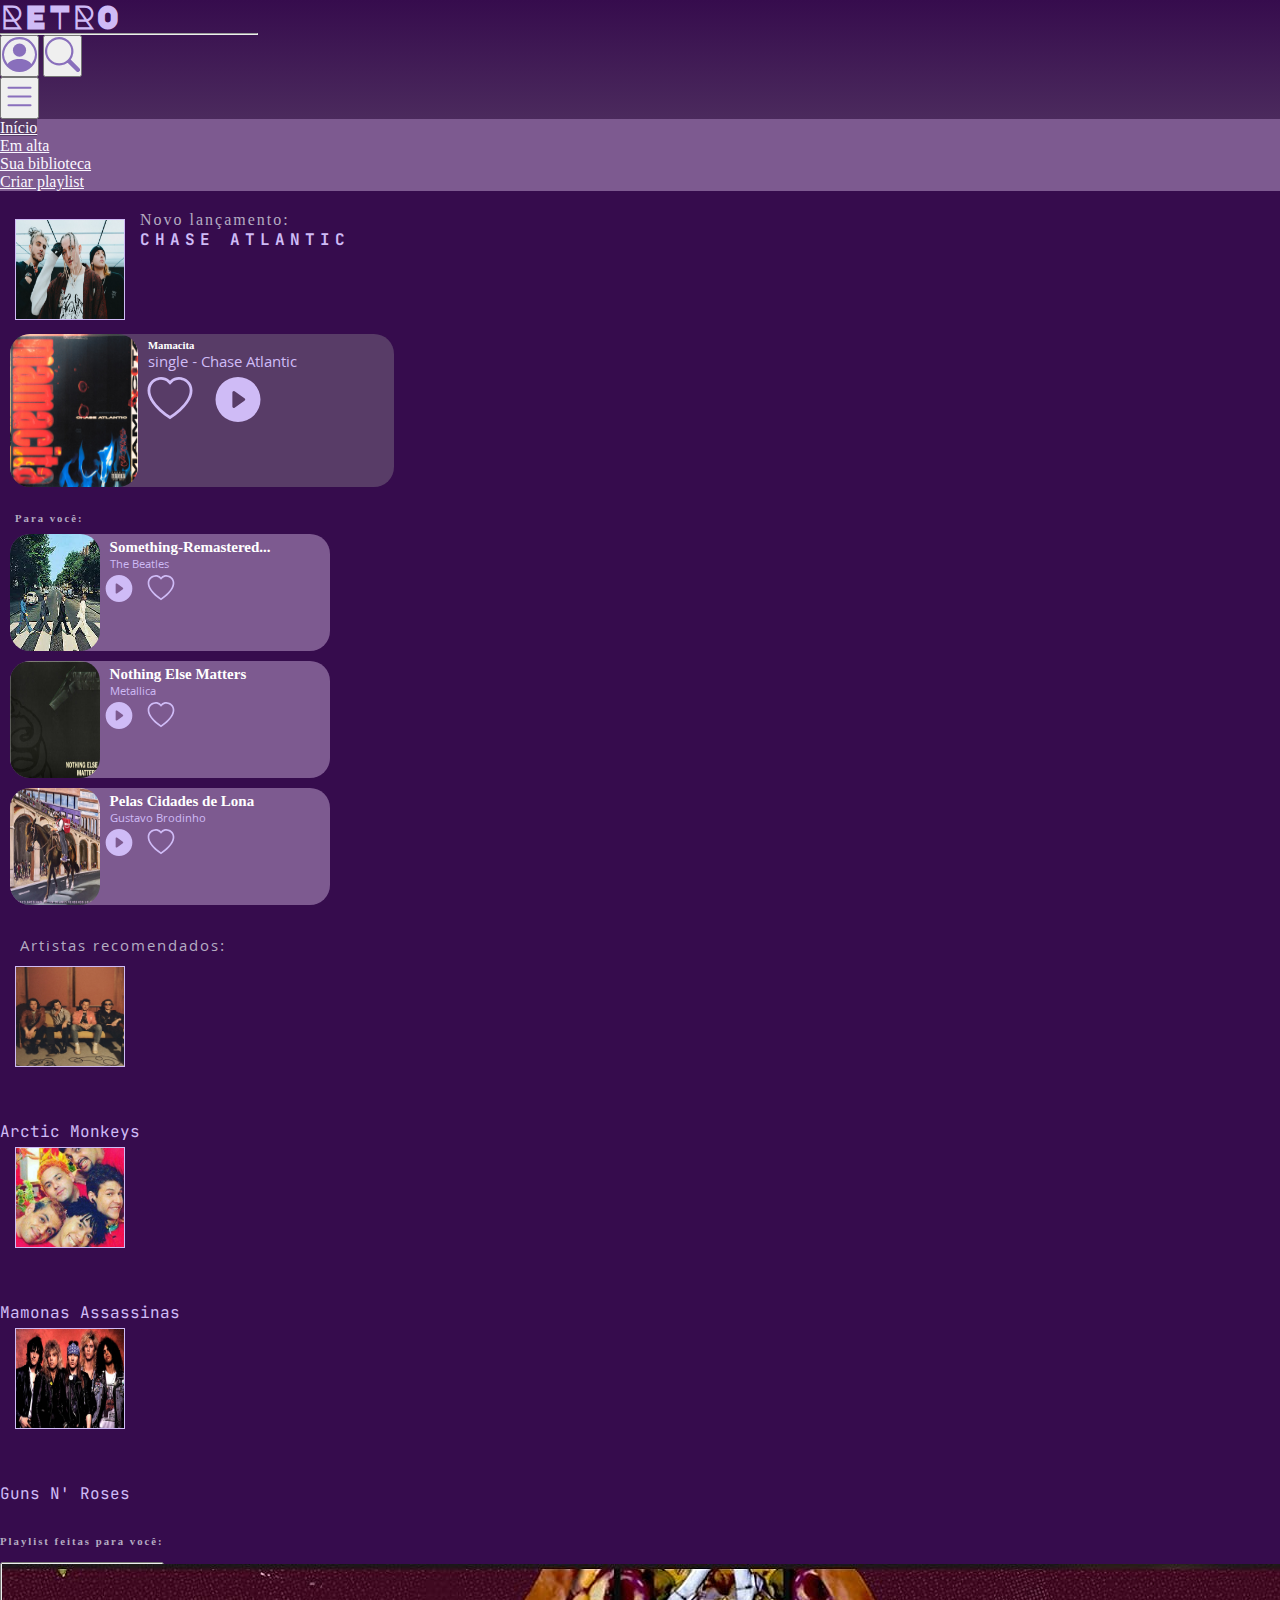
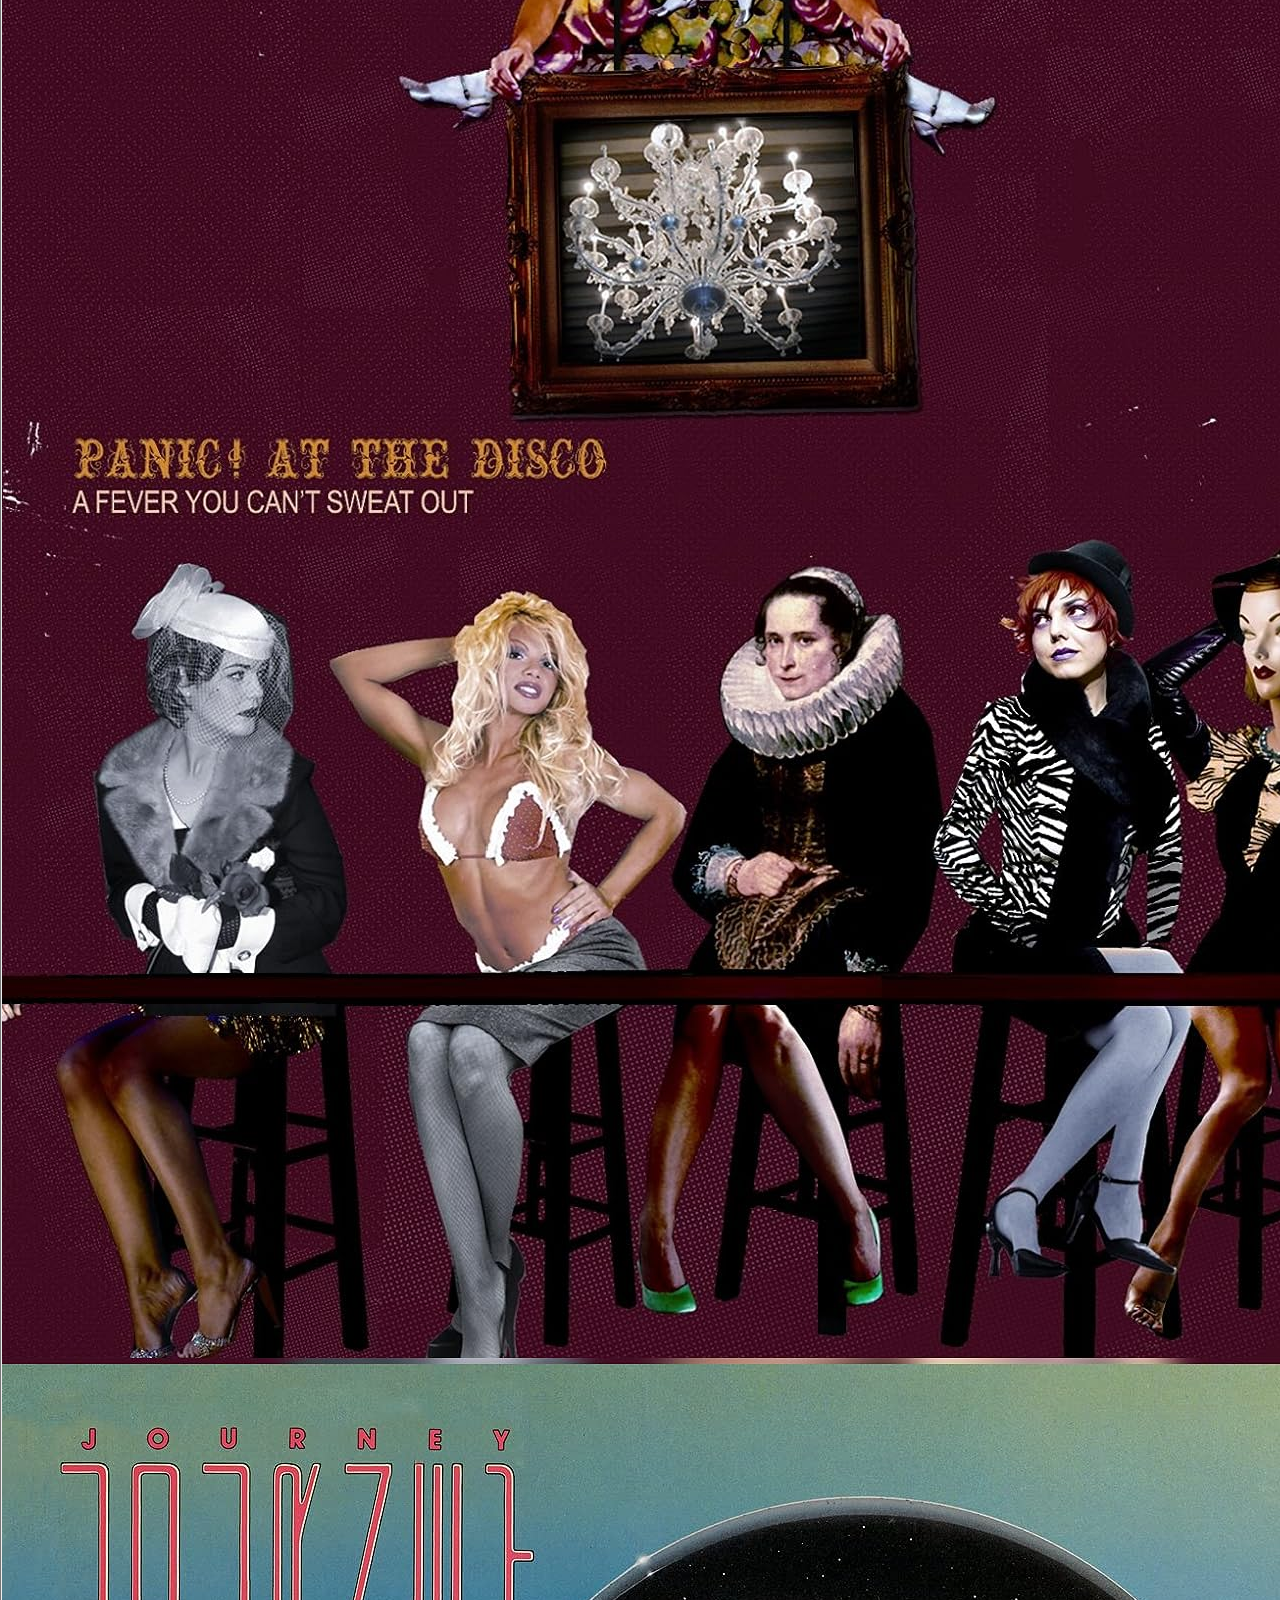
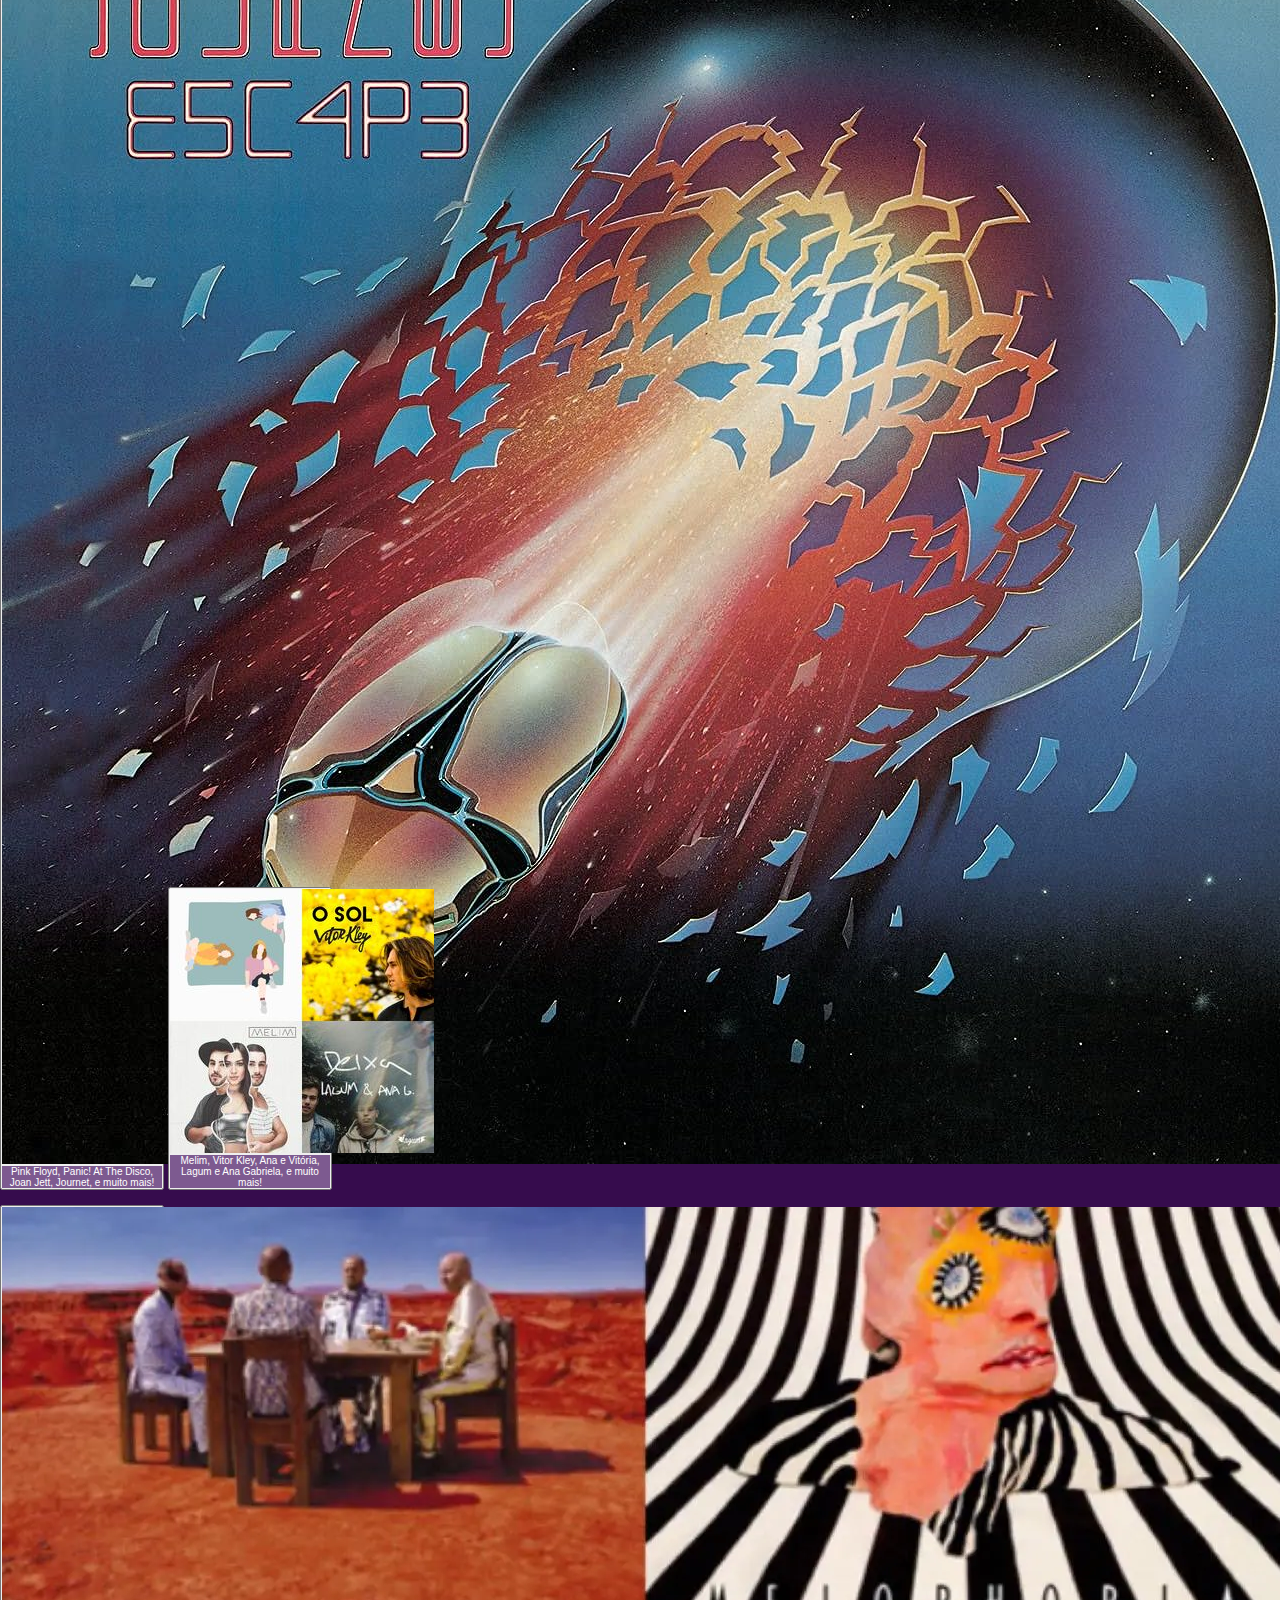
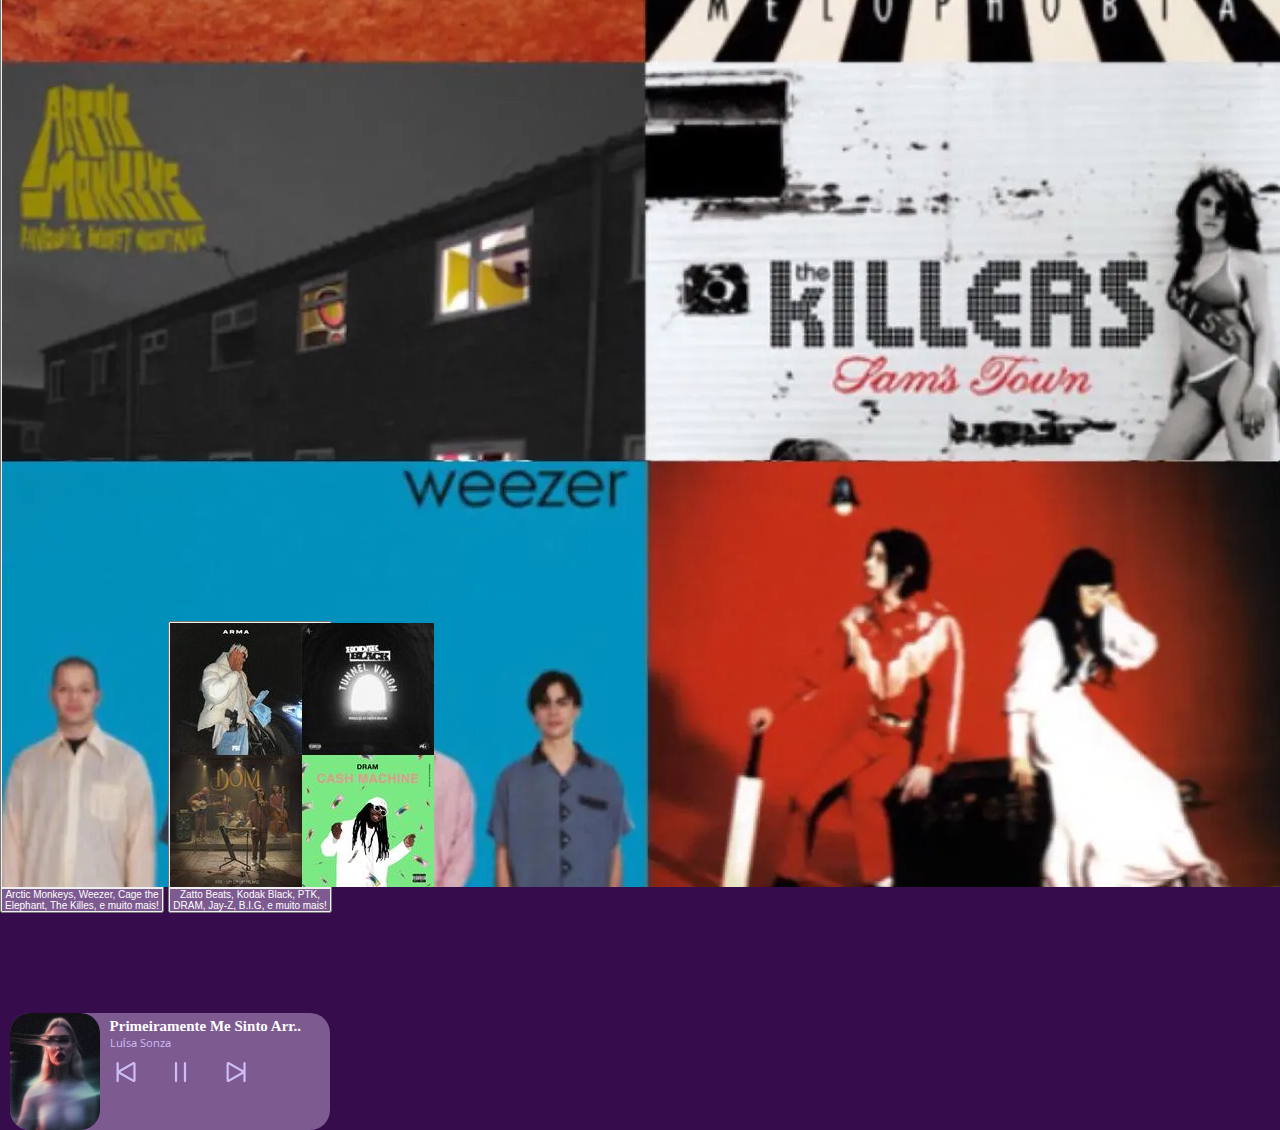
<file: index.html>
<!DOCTYPE html>
<html lang="en">

<head>
  <meta charset="UTF-8">
  <meta name="viewport" content="width=device-width, initial-scale=1.0">
  <link href="https://cdn.jsdelivr.net/npm/bootstrap@5.3.2/dist/css/bootstrap.min.css" rel="stylesheet"
    integrity="sha384-T3c6CoIi6uLrA9TneNEoa7RxnatzjcDSCmG1MXxSR1GAsXEV/Dwwykc2MPK8M2HN" crossorigin="anonymous">
  <link rel="preconnect" href="https://fonts.googleapis.com">
  <link rel="preconnect" href="https://fonts.gstatic.com" crossorigin>
  <link
    href="https://fonts.googleapis.com/css2?family=Amatic+SC:wght@400;700&family=Cormorant+Garamond:ital,wght@0,300;0,400;0,500;0,600;0,700;1,300;1,400;1,500;1,600;1,700&family=JetBrains+Mono:ital,wght@0,100;0,200;0,300;0,400;0,500;1,100;1,200;1,300;1,400&family=Kalam:wght@300;400;700&family=Khula:wght@300;400;600;700;800&family=Lato:ital,wght@0,100;0,300;0,400;0,700;0,900;1,100;1,300;1,400;1,700;1,900&family=Major+Mono+Display&family=Oswald:wght@200;300;400;500;600;700&family=Pacifico&family=Playfair+Display:ital,wght@0,400;0,500;0,600;0,700;0,800;0,900;1,400;1,500;1,600;1,700;1,800;1,900&family=Signika+Negative:wght@300;400;500;600;700&display=swap"
    rel="stylesheet">
  <link rel="stylesheet" href="./style.css">
  <link rel="icon" href="./assets/R.png" type="image/x-png">
  <title>Retro</title>
</head>

<body>
  <header>
    <div class="d-flex justify-content-between">
      <div>
        <h1 class="title">RETRO</h1>
        <hr>
      </div>
      <nav>
        <button type="button" class="btn">
          <img src="./assets/person-circle.svg" alt="">
        </button>
        <button type="button" class="btn" data-bs-toggle="modal" data-bs-target="#searchModal">
          <img src="./assets/search.svg" alt="">  
        </button>
        <div class="btn-group">
          <button type="button" class="btn" data-bs-toggle="dropdown" aria-expanded="false">
            <img src="./assets/list.svg" alt="">
          </button>
          <ul class="dropdown-menu">
            <li><a class="dropdown-item active" href="./index.html">Início</a></li>
            <li><a class="dropdown-item" href="#">Em alta</a></li>
            <li><a class="dropdown-item" href="#">Sua biblioteca</a></li>
            <li><a class="dropdown-item" href="#">Criar playlist</a></li>
          </ul>
        </div>
      </nav>
    </div>
  </header>
  <main>
    <section class="d-flex justify-content-between">
      <div>
        <div class="primeira_sessao">
          <a href="./pagina2.html">
            <img src="./assets/chase-atlantic-sept23.png" class="rounded-circle">
          </a>
          <div class="primeiro_container">
            <p>Novo lançamento:</p>
            <h4 class="band">CHASE ATLANTIC</h4>
          </div>
        </div>
        <div>
          <figure class="figure">
            <img src="./assets/mamacita.jpg" class="figure-img">
            <figcaption class="figure-caption">
              <h6>Mamacita</h6>
              <p>single - Chase Atlantic</p>
              <div class="bottons_mamacita d-flex">
                <img src="./assets/heart.svg">
                <img src="./assets/play-circle-fill.svg">
              </div>
              
        </div>
          <h6 class="Recomendacoes">Para você:</h6>
          <div>
          <figure class="figure2">
              <img src="./assets/download.jpeg" class="figure-img2">
              <figcaption class="figure-caption2">
                  <h6>Something-Remastered...</h6>
                  <p>The Beatles</p>
                  <div>
                      <img src="./assets/play-circle-fill.svg">
                      <img src="./assets/heart.svg">
                  </div>        
          </div>
          <div>
          <figure class="figure2">
              <img src="./assets/Metallica_-_Nothing_Else_Matters_cover.jpg" class="figure-img2">
              <figcaption class="figure-caption2">
                  <h6>Nothing Else Matters</h6>
                  <p>Metallica</p>
                  <div>
                      <img src="./assets/play-circle-fill.svg">
                      <img src="./assets/heart.svg">
                  </div>        
          </div>
          <div>
          <figure class="figure2">
              <img src="./assets/1200x1200bf-60.jpg" class="figure-img2">
              <figcaption class="figure-caption2">
                  <h6>Pelas Cidades de Lona</h6>
                  <p>Gustavo Brodinho</p>
                  <div>
                      <img src="./assets/play-circle-fill.svg">
                      <img src="./assets/heart.svg">
                  </div>        
          </div>
          <p class="artists">Artistas recomendados:</p>
          <section class=" exemplos_bandas">
          <div class="d-flex">
          <img src="./assets/acrticmonkeys.jpeg" class="rounded-circle">
          <p>Arctic Monkeys</p>
          <img src="./assets/Mamonas-Assassinas.jpeg" class="rounded-circle">
          <p>Mamonas Assassinas</p>
          <img src="./assets/gunsroses.jpeg" class="rounded-circle">   
          <p>Guns N' Roses</p>        
          </div>
         </section>
        </div>
      <div>
        <h6 class="title_playlists">Playlist feitas para você:</h6>
        <div class=" playlists d-flex">
          <button>
          <div class="card" style="width: 10rem; font-size: 10px; border: none;">
            <img src="assets/rockplaylist.jpg" class="card-img-top" alt="...">
            <div class="card-body" style="background-color: #7D5A90;">
              <p class="card-text" style="color: white;">Pink Floyd, Panic! At The Disco, Joan Jett, Journet, e muito mais! </p>
            </div>
          </div>
          </button>
          <button>
          <div class="card" style="width: 10rem; font-size: 10px; border: none;">
            <img src="assets/mpbplaylist.jpeg" class="card-img-top" alt="...">
            <div class="card-body" style="background-color: #7D5A90;">
              <p class="card-text" style="color: white;">Melim, Vitor Kley, Ana e Vitória, Lagum e Ana Gabriela, e muito mais! </p>
            </div>
          </div>
          </button>
        </div>
        <div class=" playlists d-flex">
          <button>
          <div class="card" style="width: 10rem; font-size: 10px; border: none;">
            <img src="assets/indieplaylist.webp" class="card-img-top" alt="...">
            <div class="card-body" style="background-color: #7D5A90;">
              <p class="card-text" style="color: white;">Arctic Monkeys, Weezer, Cage the Elephant, The Killes, e muito mais!</p>
            </div>
          </div>
         </button>
          <button>
          <div class="card" style="width: 10rem; font-size: 10px; border: none;">
            <img src="assets/rapplaylist.jpeg" class="card-img-top" alt="...">
            <div class="card-body" style="background-color: #7D5A90;">
              <p class="card-text" style="color: white;">Zatto Beats, Kodak Black, PTK, DRAM, Jay-Z, B.I.G, e muito mais!</p>
            </div>
          </div>
         </button>
        </div>
        <div>
          <figure class="figure_music">
              <img src="assets/luisasonsa_album.webp">
              <figcaption class="ouvindo_agora">
                  <h6>Primeiramente Me Sinto Arr..</h6>
                  <p>Luísa Sonza</p>
                    <img src="assets/skip-start.svg" alt="">
                     <img src="assets/pause.svg" alt="">                   
                    <img src="assets/skip-end.svg" alt="">   
          </div>
      </div>
    </section>

  </main>
  <script src="https://cdn.jsdelivr.net/npm/bootstrap@5.3.2/dist/js/bootstrap.bundle.min.js"
    integrity="sha384-C6RzsynM9kWDrMNeT87bh95OGNyZPhcTNXj1NW7RuBCsyN/o0jlpcV8Qyq46cDfL"
    crossorigin="anonymous"></script>

</body>
</html>
</file>
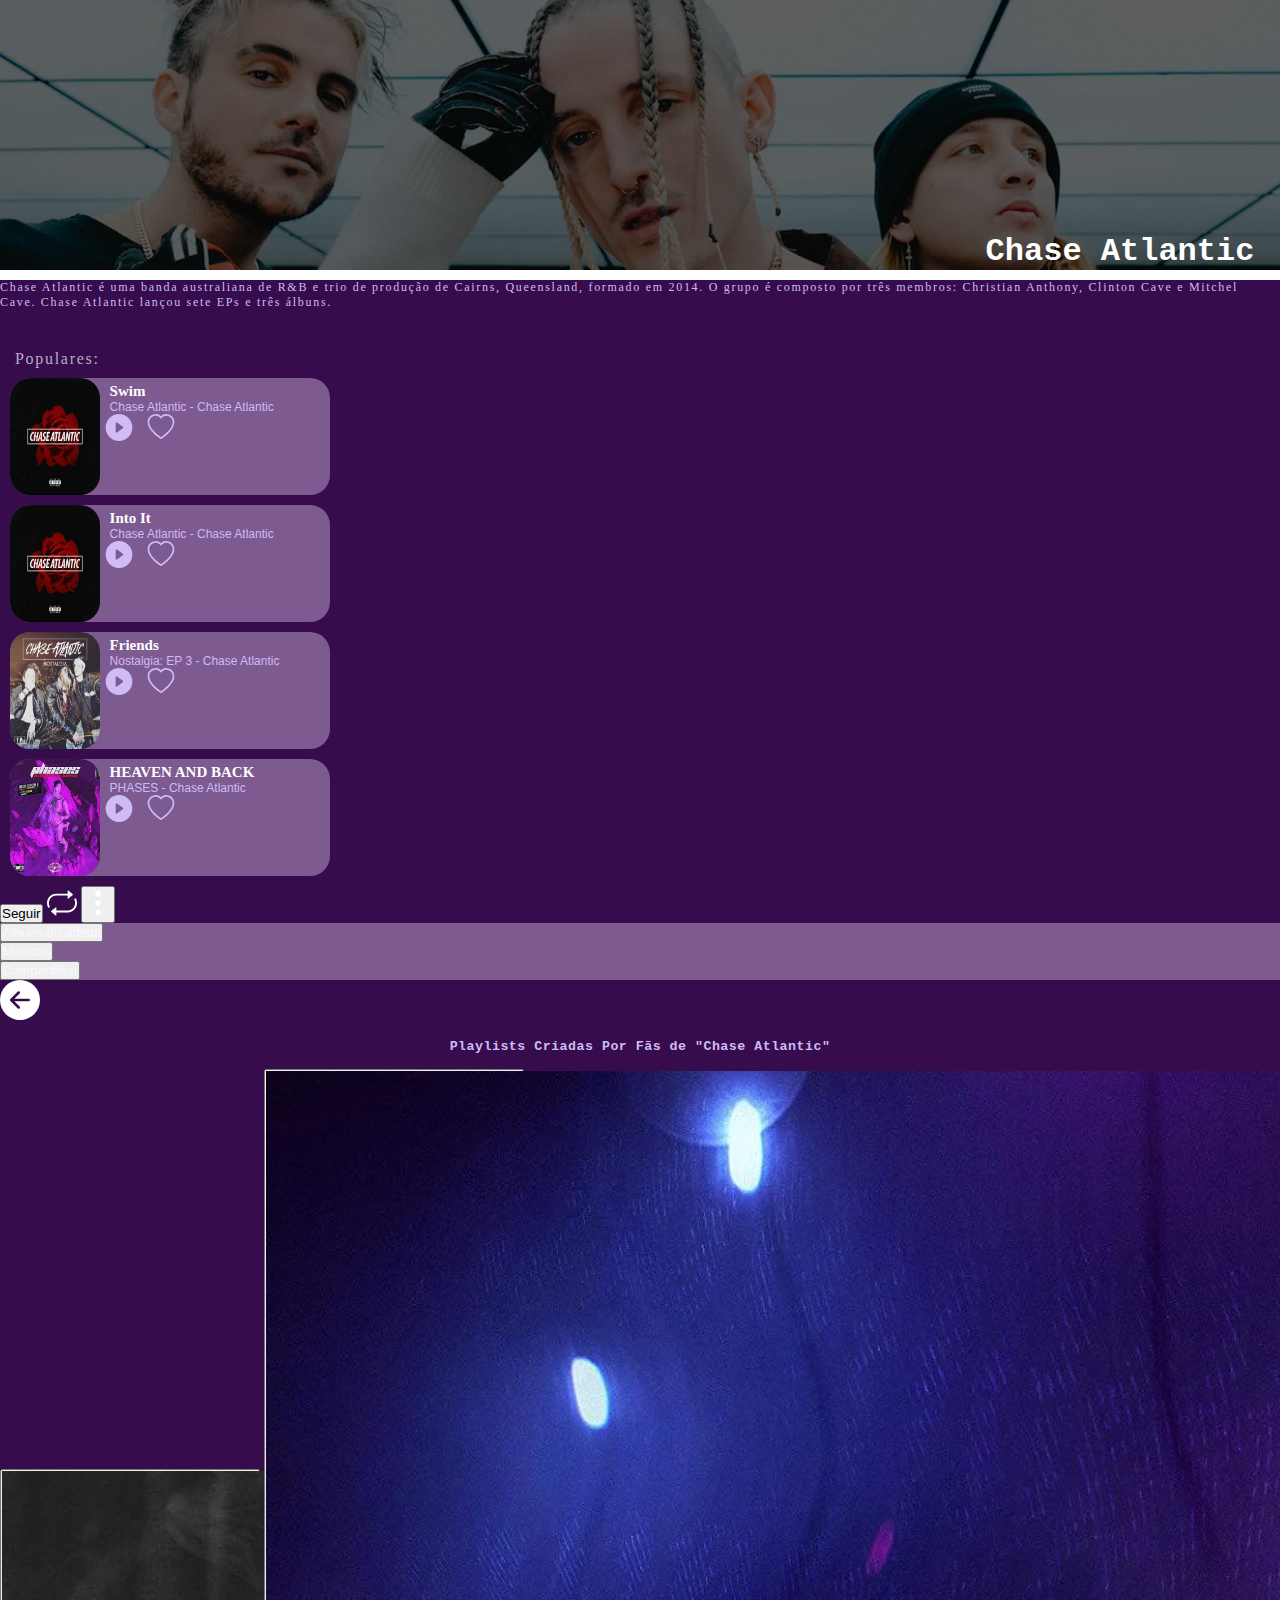
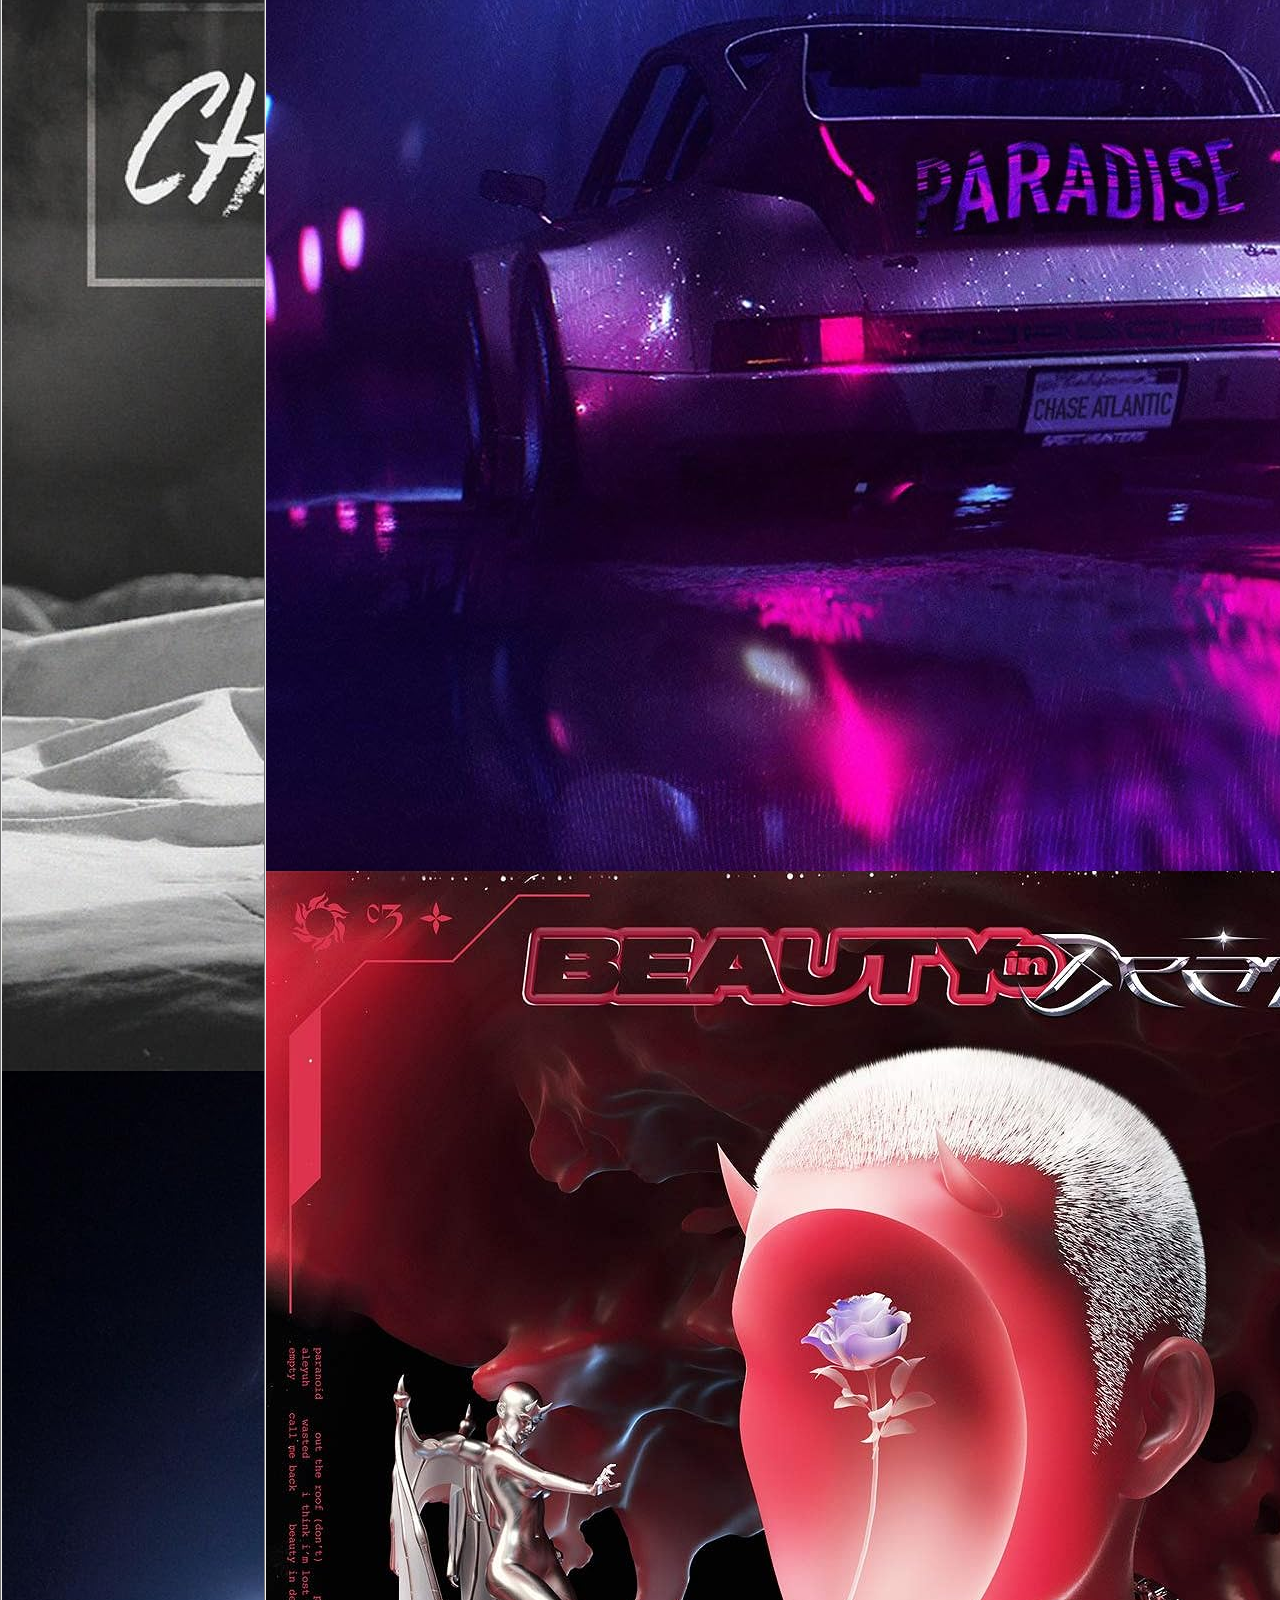
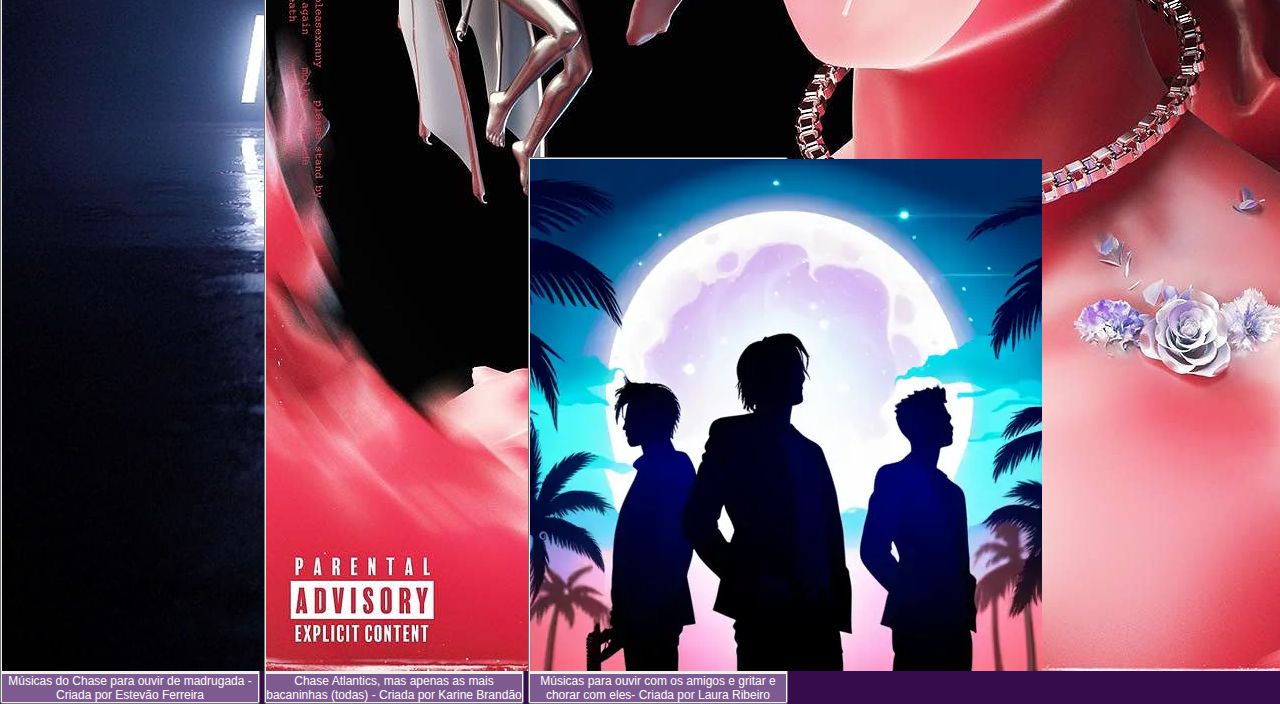
<file: pagina2.html>
<!DOCTYPE html>
<html lang="en">

<head>
    <meta charset="UTF-8">
    <meta name="viewport" content="width=device-width, initial-scale=1.0">
    <link href="https://cdn.jsdelivr.net/npm/bootstrap@5.3.2/dist/css/bootstrap.min.css" rel="stylesheet"
        integrity="sha384-T3c6CoIi6uLrA9TneNEoa7RxnatzjcDSCmG1MXxSR1GAsXEV/Dwwykc2MPK8M2HN" crossorigin="anonymous">    
    <link rel="stylesheet" href="./style.css">
    <link rel="icon" href="./assets/R.png" type="image/x-png">
    <title>Chase Atlantic</title>
</head>

<body>
    <header class="header-pag2">
        <div class="fundo"></div>
        <h1>Chase Atlantic</h1>
        <hr class="linha_title_chase">       
    </header>

    <main>
        <section class="d-flex">
            <div>
                <p class="sobre_chase">Chase Atlantic é uma banda australiana de R&B e trio de produção de Cairns,
                    Queensland, formado em 2014. O grupo é composto por três membros: Christian Anthony, Clinton Cave e
                    Mitchel Cave. Chase Atlantic lançou sete EPs e três álbuns.</p>

                <p class="Populares">Populares:</p>
                <div class="d-flex justify-content-between">
                    <div>
                        <figure class="figure2">
                            <img src="./assets/chase_album.jpeg" class="figure-img2">
                            <figcaption class="figure-caption2">
                                <h6>Swim</h6>
                                <p>Chase Atlantic - Chase Atlantic</p>
                                <div>
                                    <img src="./assets/play-circle-fill.svg">
                                    <img src="./assets/heart.svg">
                                </div>
                    </div>
                    <div>
                        <figure class="figure2">
                            <img src="./assets/chase_album.jpeg" class="figure-img2">
                            <figcaption class="figure-caption2">
                                <h6>Into It</h6>
                                <p>Chase Atlantic - Chase Atlantic</p>
                                <div>
                                    <img src="./assets/play-circle-fill.svg">
                                    <img src="./assets/heart.svg">
                                </div>
                    </div>
                </div> 
                <div class="d-flex justify-content-between">
                    <div>
                        <figure class="figure2">
                            <img src="./assets/nostalgia_album.jpeg" class="figure-img2">
                            <figcaption class="figure-caption2">
                                <h6>Friends</h6>
                                <p>Nostalgia: EP 3 - Chase Atlantic</p>
                                <div>
                                    <img src="./assets/play-circle-fill.svg">
                                    <img src="./assets/heart.svg">
                                </div>
                    </div>
                    <div>
                        <figure class="figure2">
                            <img src="./assets/phases_album.jpg" class="figure-img2">
                            <figcaption class="figure-caption2">
                                <h6>HEAVEN AND BACK</h6>
                                <p>PHASES - Chase Atlantic</p>
                                <div>
                                    <img src="./assets/play-circle-fill.svg">
                                    <img src="./assets/heart.svg">
                                </div>
                    </div>
                </div> 
            </div>
            <div>
                <div class=" botoes_page2 d-flex">
                    <button type="button" class="btn btn-outline-light">Seguir</button>                    
                    <img src="./assets/repeat.svg">
                    <button type="button" class="btn" data-bs-toggle="dropdown" aria-expanded="false">                    
                    <img src="./assets/three-dots-vertical.svg"></button>
                        <ul class="dropdown-menu">
                          <li><button class="dropdown-item" type="button">Álbuns do artista</button></li>
                          <li><button class="dropdown-item" type="button">Músicas</button></li>
                          <li><button class="dropdown-item" type="button">Compartilhar</button></li>
                        </ul>
                      <a href="./index.html"><img src="./assets/arrow-left-circle-fill.svg"></a>                        
                      </div>
                </div>
            </div>
        </section>
            <h5 class="Playlists_title_chase">Playlists Criadas Por Fãs de "Chase Atlantic"</h5>
            <div class="playlists_chase d-flex justify-content-around">
                <button>
                    <div class="card" style="width: 16rem; font-size: 12px; border: none;">
                      <img src="./assets/chasealbums.jpg" class="card-img-top" alt="...">
                      <div class="card-body" style="background-color: #7D5A90;">
                        <p class="card-text" style="color: white;">Músicas do Chase para ouvir de madrugada - Criada por Estevão Ferreira </p>
                      </div>
                    </div>
                   </button>
                <button>
                    <div class="card" style="width: 16rem; font-size: 12px; border: none;">
                      <img src="./assets/chasealbuns2.jpg" class="card-img-top" alt="...">
                      <div class="card-body" style="background-color: #7D5A90;">
                        <p class="card-text" style="color: white;"> Chase Atlantics, mas apenas as mais bacaninhas (todas) - Criada por Karine Brandão </p>
                      </div>
                    </div>
                   </button>
                <button>
                    <div class="card" style="width: 16rem; font-size: 12px; border: none;">
                      <img src="./assets/chaseindie.webp" class="card-img-top" alt="...">
                      <div class="card-body" style="background-color: #7D5A90;">
                        <p class="card-text" style="color: white;">Músicas para ouvir com os amigos e gritar e chorar com eles- Criada por Laura Ribeiro</p>
                      </div>
                    </div>
                   </button>
            </div>
    </main>
    <script src="https://cdn.jsdelivr.net/npm/bootstrap@5.3.2/dist/js/bootstrap.bundle.min.js"
        integrity="sha384-C6RzsynM9kWDrMNeT87bh95OGNyZPhcTNXj1NW7RuBCsyN/o0jlpcV8Qyq46cDfL"
        crossorigin="anonymous"></script>
</body>
</html>
</file>
<file: style.css>
*{
    margin: 0;
    padding: 0;
}

header{
    background-image: linear-gradient(#360C4D, #583C67);
}
main{
    background-color: #360C4D;
    size: auto;
    
}
.dropdown-menu{
    background-color: #7D5A90;
}
.dropdown-item{
    color: #FAF7FF;
}
.dropdown-item.active{
    background-color: #583C67 !important;
}

.dropdown-item:hover{
    background-color: #583C67;
}

.rounded-circle{
    height: 11vh;
    width: 12vh;
    margin-top: 28px;
    margin-left: 15px;
    border: 1px solid #CFBBF6
}
.title{
    font-family: 'Major Mono Display', monospace;
    color: #CFBBF6;
}
hr{
    color: #CFBBF6;
    width: 20vw;
    margin-top: 1px;
}

.primeiro_container{
    display: flex;
    flex-direction: column;
    color: #B5ADC2;
    margin-left: 15px;
    margin-top: 20px;
}

.primeiro_container p{
    letter-spacing: 2px;
    margin-right: 10px;
}
.primeira_sessao{
    display: flex;
}

.band{
    font-family: 'JetBrains Mono', monospace;
    color: #CFBBF6;
    letter-spacing: 5px;
}

.figure{
    background-color: #583C67;
    height: 17vh;
    width: 30vw;
    border-radius: 20px;
    display: flex;
    margin-top: 10px;
    margin-left: 10px;
}

.figure img{
    height: 17vh;
    width: 10vw;
    border-radius: 20px;
}

.figure h6{
    color: white;
    margin-top: 5px;
    margin-left: 10px;
}

.figure p{
    margin-left: 10px;
    color: #CFBBF6;
    font-family: 'Khula', sans-serif;
}

.bottons_mamacita{
    gap: 120px;
}
.bottons_mamacita img{
    height: 5vh;
    width: 5vw;
}


.fundo{
    background-image: url(./assets/chase-atlantic-sept23.png);
    height: 30vh;
    width: 100vw;
    background-size: cover;
    background-position: 0px -140px;
    filter: brightness(40%);
    position: absolute;

}

.header-pag2 h1{
    font-family: 'JetBrains Mono', monospace;
    color: white;
    position: absolute;
    padding-right: 2vw;
}


.header-pag2{
    display: flex;
    justify-content: right;
    align-items: end;
    height: 30vh;
    width: 100vw;

}

.linha_title_chase{
    margin-right: 30px;
    color: white;
    width: 35vw;
    
}
.sobre_chase{
    margin-top: 10px;
    color: #CFBBF6;
    font-size: 12px;
    letter-spacing: 1.7px;
    margin-right: 40px;
}

.Populares{
    margin-top: 40px;
    margin-left: 15px;
    color: #B5ADC2;
    letter-spacing: 1.7px;
}
.botoes_page2{
    gap: 10px;
    margin-top: 10px;
}

.Recomendacoes{
    color: #B5ADC2;
    margin-left: 15px;
    margin-top: 25px;
    letter-spacing: 2px;

}

.title_playlists{
    color: #B5ADC2;
    margin-right: 60px;
    margin-top: 31px;
    letter-spacing: 2px;
}

.playlists{
    margin-right: 40px;
    margin-top: 15px;
    gap: 15px;
}

.figure_music{
    background-color: #7D5A90;
    height: 13vh;
    width: 25vw;
    border-radius: 20px;
    display: flex;
    margin-top: 100px;
    margin-left: 10px; 
}

.figure_music img{
    height: 13vh;
    width: 7vw;
    border-radius: 20px;
}

.ouvindo_agora h6{
    font-size: 15px;
    color: white;
    margin-top: 5px;
    margin-left: 10px;  
}

.ouvindo_agora p{
    font-size: 12px;
    margin-left: 10px;
    color: #CFBBF6;
    font-family: 'Khula', sans-serif;  
}
.ouvindo_agora img{
    height: 4vh;
    width: 4vw;
}

.artists{
    margin-left: 20px;
    margin-top: 30px;
    font-family: 'Khula', sans-serif; 
    color: #B5ADC2;
    letter-spacing: 2px; 
} 

.exemplos_bandas{
    gap: 10px;
}
.exemplos_bandas img{
    margin-top: 5px;
}

.exemplos_bandas p{
    color: #CFBBF6;
    font-family: 'JetBrains Mono', monospace; 
    margin-top: 50px;
}

/*Musicas da Página 2*/

.figure2{
    background-color: #7D5A90;
    height: 13vh;
    width: 25vw;
    border-radius: 20px;
    display: flex;
    margin-top: 10px;
    margin-left: 10px;
}

.figure2 img{
    height: 13vh;
    width: 7vw;
    border-radius: 20px;
}

.figure-caption2 h6{
    font-size: 15px;
    color: white;
    margin-top: 5px;
    margin-left: 10px;
}

.figure-caption2 p{
    font-size: 12px;
    margin-left: 10px;
    color: #CFBBF6;
    font-family: 'Khula', sans-serif;
}

.figure-caption2 img{
    height: 3vh;
    width: 3vw;

}

.Playlists_title_chase{
    text-align: center;
    margin-top: 15px;
    letter-spacing: 0.5px;
    color: #CFBBF6;
    font-family: 'JetBrains Mono', monospace;
}

.playlists_chase{
    margin-top: 15px;
}
</file>
